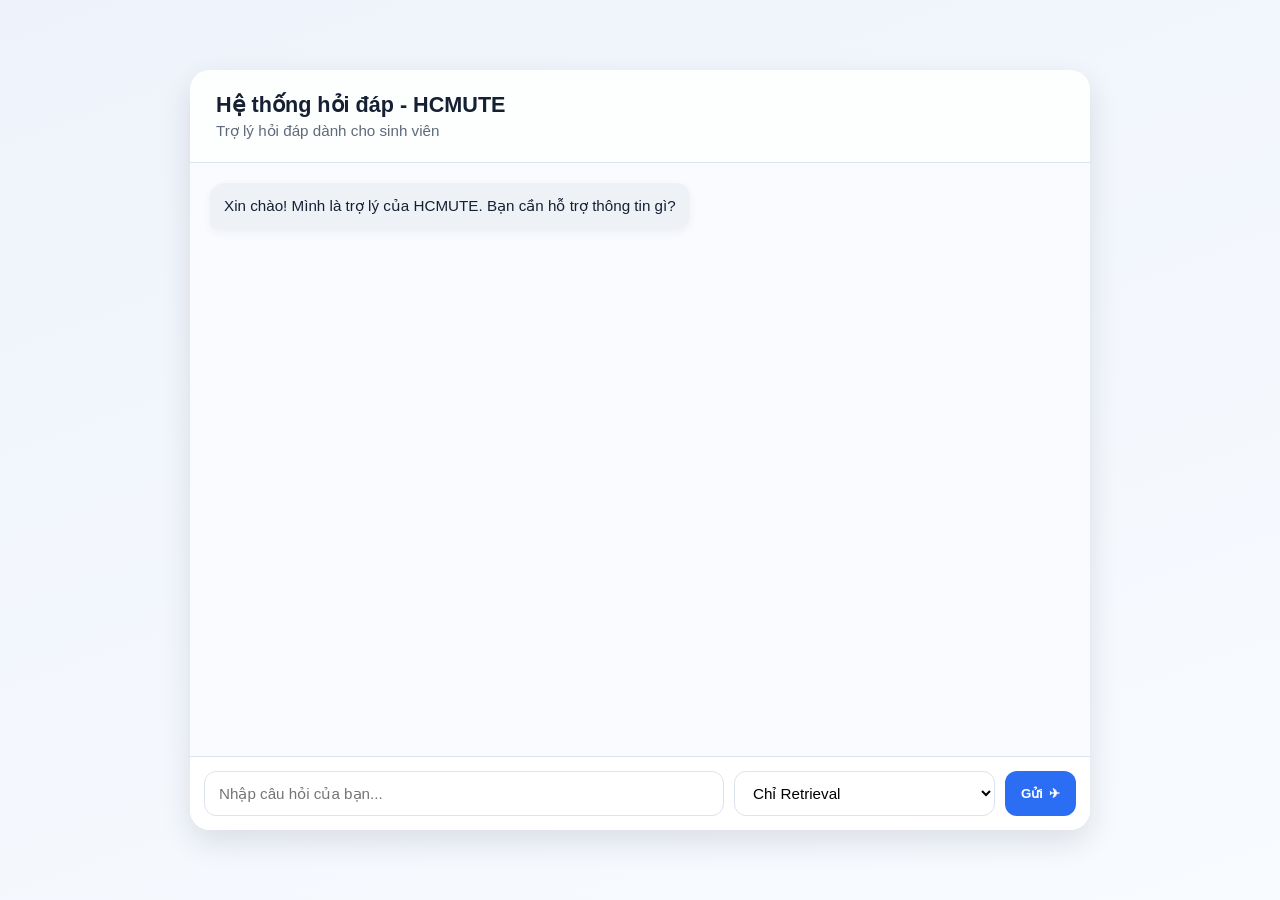
<file: NLP_DoAn/frontend/index.html>
<!DOCTYPE html>
<html lang="vi">
<head>
    <meta charset="UTF-8">
    <meta name="viewport" content="width=device-width, initial-scale=1.0">
    <title>Hệ thống Tư vấn Học vụ AI - HCMUTE</title>
    <link rel="stylesheet" href="style.css">
</head>
<body>
    <div class="app-shell">
        <header class="app-header">
            <h1>Hệ thống hỏi đáp - HCMUTE</h1>
            <p>Trợ lý hỏi đáp dành cho sinh viên</p>
        </header>

        <main class="chat-container">
            <div id="chatMessages" class="chat-messages" aria-live="polite"></div>

            <form id="chatForm" class="chat-input-area">
                <input
                    id="questionInput"
                    type="text"
                    placeholder="Nhập câu hỏi của bạn..."
                    autocomplete="off"
                    required
                >
                <select id="modeSelect" aria-label="Chọn chế độ">
                    <option value="1" selected>Chỉ Retrieval</option>
                    <option value="2">RAG (top-k + qwen3.5:9b)</option>
                    <option value="3">Hybrid</option>
                    <option value="4">Chỉ mô hình sinh (Qwen LoRA)</option>
                </select>
                <button id="sendButton" type="submit" aria-label="Gửi câu hỏi">
                    <span>Gửi</span>
                    <span class="plane-icon">✈</span>
                </button>
            </form>
        </main>
    </div>

    <script src="script.js"></script>
</body>
</html>
</file>
<file: NLP_DoAn/frontend/style.css>
:root {
    --bg: #f3f6fb;
    --card: #ffffff;
    --text-primary: #162033;
    --text-secondary: #5f6b7a;
    --user-bubble: #2b6ef3;
    --bot-bubble: #eef2f7;
    --border: #dbe3ef;
    --shadow: 0 12px 30px rgba(22, 32, 51, 0.12);
}

* {
    box-sizing: border-box;
    margin: 0;
    padding: 0;
    font-family: "Segoe UI", Tahoma, Geneva, Verdana, sans-serif;
}

body {
    min-height: 100vh;
    background: linear-gradient(160deg, #eef3fb, #f8fbff);
    color: var(--text-primary);
    display: flex;
    justify-content: center;
    align-items: center;
    padding: 24px;
}

.app-shell {
    width: min(100%, 900px);
    height: min(92vh, 760px);
    background: var(--card);
    border-radius: 20px;
    box-shadow: var(--shadow);
    display: flex;
    flex-direction: column;
    overflow: hidden;
}

.app-header {
    padding: 22px 26px;
    border-bottom: 1px solid var(--border);
    background: #fdfefe;
}

.app-header h1 {
    font-size: 1.35rem;
    margin-bottom: 4px;
}

.app-header p {
    color: var(--text-secondary);
    font-size: 0.95rem;
}

.chat-container {
    display: flex;
    flex-direction: column;
    height: 100%;
}

.chat-messages {
    flex: 1;
    overflow-y: auto;
    padding: 20px;
    display: flex;
    flex-direction: column;
    gap: 12px;
    background: #f9fbff;
}

.message {
    max-width: 78%;
    padding: 12px 14px;
    border-radius: 14px;
    font-size: 0.95rem;
    line-height: 1.45;
    box-shadow: 0 3px 10px rgba(0, 0, 0, 0.05);
    word-wrap: break-word;
    white-space: pre-wrap;
}

.message.user {
    align-self: flex-end;
    background: var(--user-bubble);
    color: #ffffff;
    border-bottom-right-radius: 6px;
}

.message.bot {
    align-self: flex-start;
    background: var(--bot-bubble);
    color: var(--text-primary);
    border-bottom-left-radius: 6px;
}

.message.typing {
    font-style: italic;
    color: #4e5b70;
}

.qa-normalized {
    margin-top: 8px;
    font-size: 0.82rem;
    color: var(--text-secondary);
    white-space: pre-wrap;
}

.qa-normalized.qa-raw {
    font-size: 0.78rem;
    opacity: 0.9;
}

.chat-input-area {
    border-top: 1px solid var(--border);
    padding: 14px;
    display: grid;
    grid-template-columns: 1fr auto auto;
    gap: 10px;
    background: #ffffff;
}

.chat-input-area input {
    width: 100%;
    border: 1px solid var(--border);
    border-radius: 12px;
    padding: 12px 14px;
    font-size: 0.95rem;
    outline: none;
}

.chat-input-area select {
    border: 1px solid var(--border);
    border-radius: 12px;
    padding: 12px 14px;
    font-size: 0.95rem;
    outline: none;
    background: #ffffff;
}

.chat-input-area select:focus {
    border-color: #98b6ff;
    box-shadow: 0 0 0 3px rgba(43, 110, 243, 0.15);
}

.chat-input-area input:focus {
    border-color: #98b6ff;
    box-shadow: 0 0 0 3px rgba(43, 110, 243, 0.15);
}

.chat-input-area button {
    border: none;
    border-radius: 12px;
    background: #2b6ef3;
    color: #ffffff;
    padding: 0 16px;
    font-weight: 600;
    cursor: pointer;
    display: inline-flex;
    align-items: center;
    gap: 6px;
}

.chat-input-area button:hover {
    filter: brightness(0.95);
}

.chat-input-area button:disabled {
    cursor: not-allowed;
    opacity: 0.65;
}

@media (max-width: 640px) {
    body {
        padding: 10px;
    }

    .app-shell {
        width: 100%;
        height: 96vh;
        border-radius: 14px;
    }

    .message {
        max-width: 88%;
    }
}
</file>
